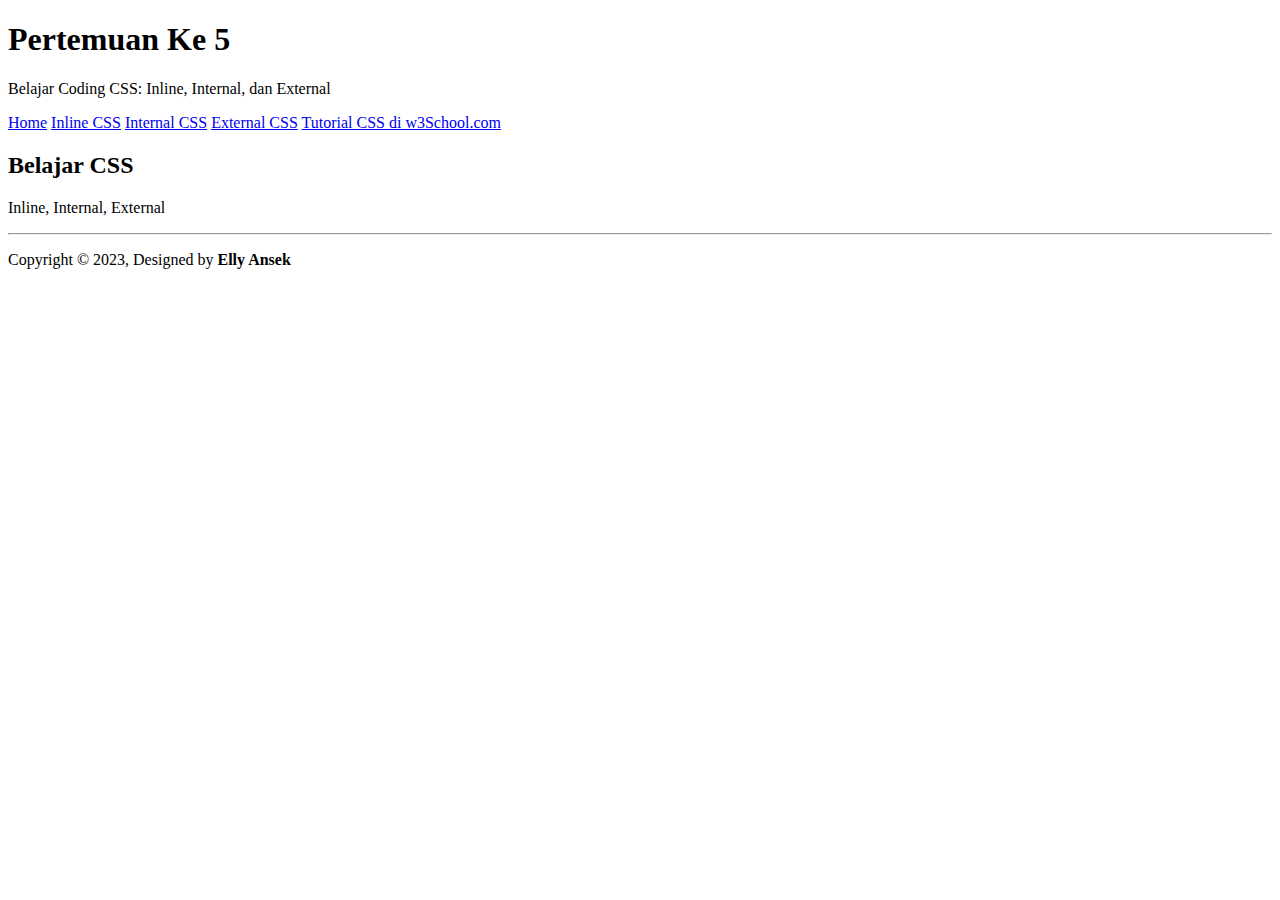
<file: index.html>
<!DOCTYPE html>
<html lang="en">
<head>
    <title>Pertemuan ke 5</title>
</head>
<body>
    <!-- HEADER START -->
    <header>
        <h1>Pertemuan Ke 5</h1>
        <p>Belajar Coding CSS: Inline, Internal, dan External</p>
    </header>
    <!-- HEADER END -->

    <!-- NAV START -->
    <nav>
        <a href="index.html">Home</a>
        <a href="inline.html">Inline CSS</a>
        <a href="internal.html">Internal CSS</a>
        <a href="external.html">External CSS</a>
        <a href="https://www.w3schools.com/css">Tutorial CSS di w3School.com</a>
    </nav>
    <!-- NAV END -->

    <!-- CONTENT START -->
    <section>
        <h2>Belajar CSS</h2>
        <p>Inline, Internal, External</p>
    </section>
    <!-- CONTENT END -->

    <!-- Pembatas Garis -->
    <hr>

    <!-- FOOTER START -->
    <footer>
        <p>Copyright &copy; 2023, Designed by <b>Elly Ansek</b> </p>
    </footer>
    <!-- FOOTER END -->
</body>
</html>
</file>
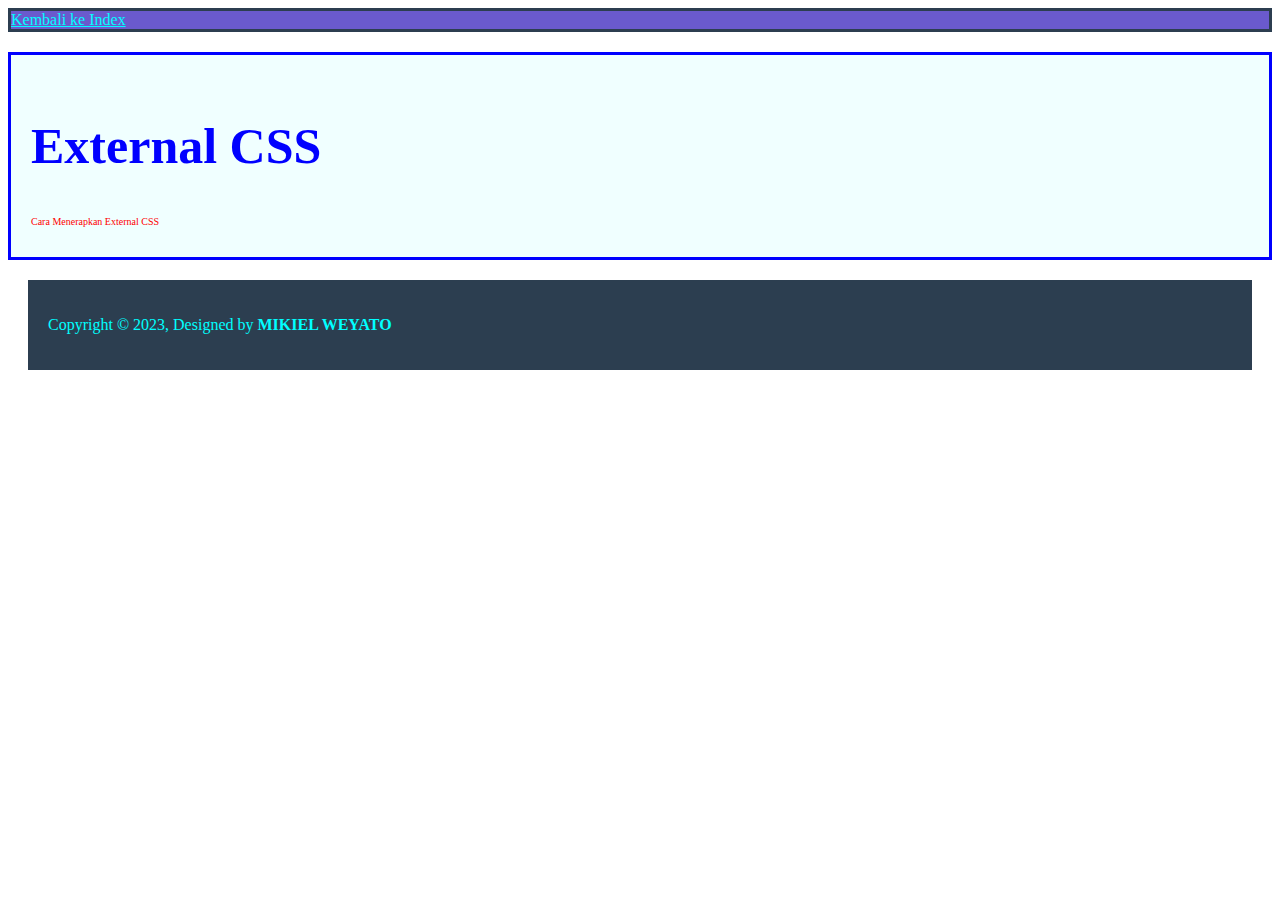
<file: external.html>
<!DOCTYPE html>
<head>
    <title>External CSS</title>

    <!-- Integrasi File External CSS : style.css -->
    <link rel="stylesheet" href="css/style.css">

</head>
<body>
    <nav id="menu">
        <a href="index.html">Kembali ke Index</a>
    </nav>

    <section id="content">
        <div>
        <h2 class="text-blue heading">External CSS</h2>
        <p class="text-red">Cara Menerapkan External CSS</p> 
        </div>
       
    </section>

    <footer id="footer">
        <p>Copyright  &copy; 2023, Designed by <b>MIKIEL WEYATO</b></p>
    </footer>
</body>
</html>
</file>
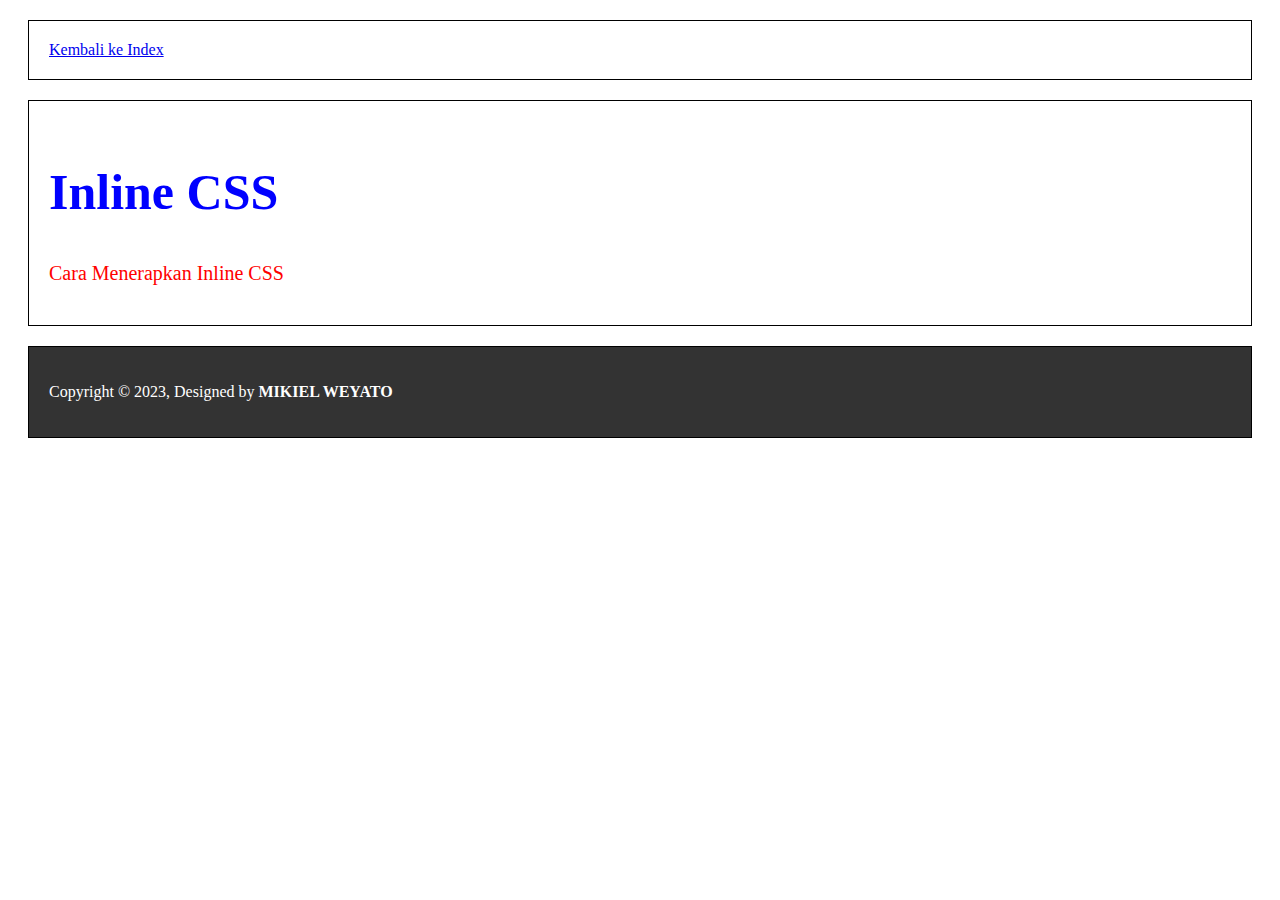
<file: inline.html>
<!DOCTYPE html>
<html lang="en">
<head>
<title>Inline CSS</title>
</head>
<body>

<!-- HEADER START -->
<!-- HEADRE END -->

<!-- NAV START -->
<nav style="border: solid black 1px;padding: 20px;margin: 20px;"> 
<a href="index.html">Kembali ke Index</a>
</nav>
<!-- NAV END -->


<section style="border: solid black 1px;padding: 20px;margin: 20px;">
    <div>
        <h2 style="color: blue;font-size: 50px;">Inline CSS</h2>
        <p style="color: #ff0000;font-size: 20px;">Cara Menerapkan Inline CSS</p>
    </div>
</section>

<footer style="border: solid black 1px;padding: 20px;margin: 20px;background-color: #333;color: #fff;">
    <p>Copyright &copy; 2023, Designed by <b>MIKIEL WEYATO</b></p>
</footer>
    
</body>
</html>
</file>
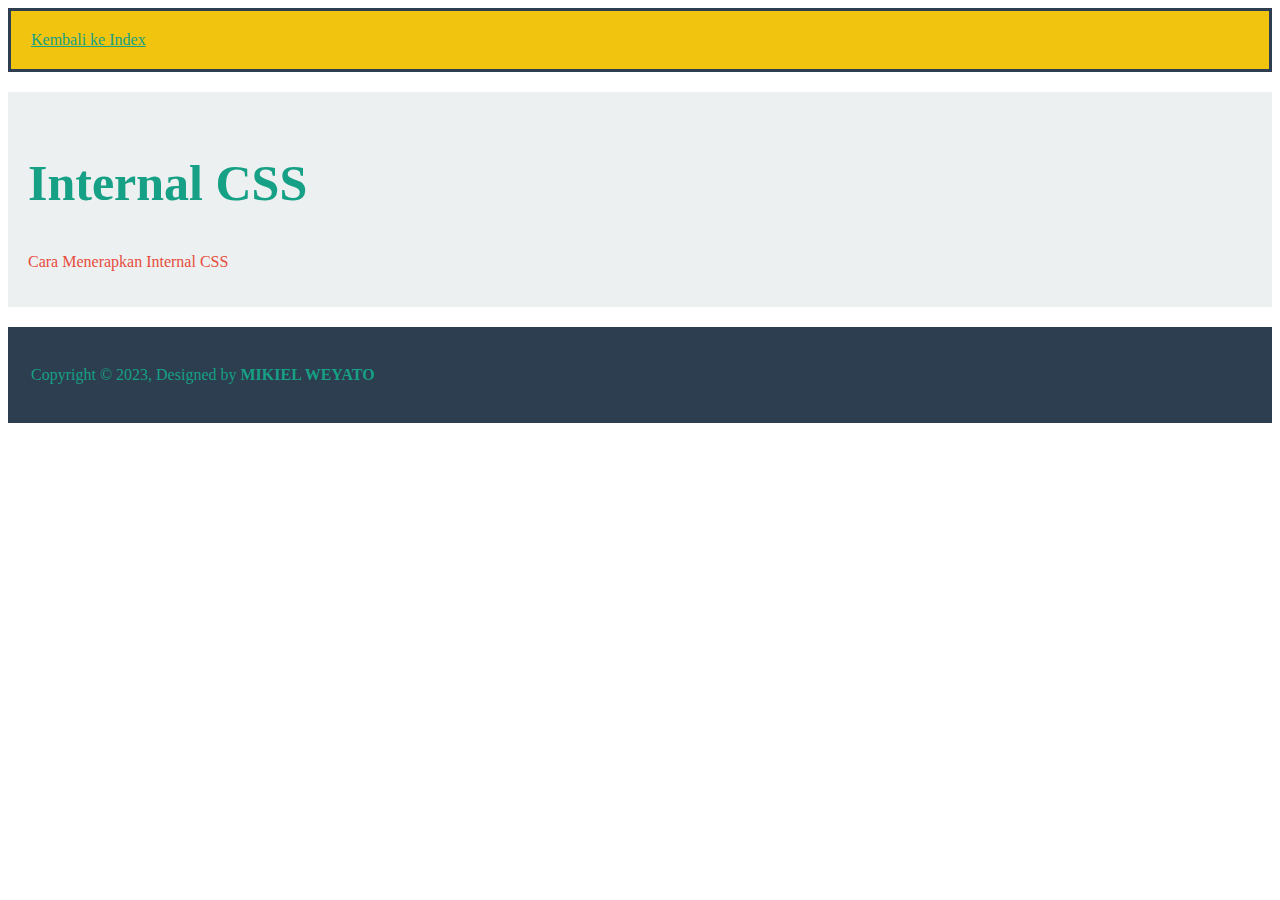
<file: intenal.html>
<!DOCTYPE html>
<html>
<head>
    <title>Internal CSS</title>

    <!-- Style Internal CSS START -->
    <style>
        /* Universal Selector */
        *{
            color: #16a085;
        }

        /* ID Selector */
        #menu {
            border: #2c3e50 solid;
            padding: 20px;
            background-color: #f1c40f;
        }

        #content {
            border: #2c3e50;
            padding: 20px;
            background-color: #ecf0f1;
            margin-top: 20px;
        }

        #footer {
            border: #2c3e50 solid;
            padding: 20px;
            background-color: #2c3e50;
            margin-top: 20px;
        }

        /* Class Selector */
        .text-red {
            color: #e74c3c;
        }

        .text.blue {
            color: #3498db;
        }

        .heading {
            font-size: 50px;
        }
    </style>
</head>
<body>
    <nav id="menu">
        <a href="index.html">Kembali ke Index</a>
    </nav>

    <section id="content">
        <div>
        <h2 class="text-blue heading">Internal CSS</h2>
        <p class="text-red">Cara Menerapkan Internal CSS</p> 
        </div>
       
    </section>

    <footer id="footer">
        <p>Copyright  &copy; 2023, Designed by <b>MIKIEL WEYATO</b></p>
    </footer>
</body>
</html>
</file>
<file: css/style.css>
/* Universal Selector */
* {
    color: aqua;
}

/* ID Selector */
#menu {
    border: #2c3e50 solid;
    padding: 20;
    background-color: slateblue;
}

#content {
    border: blue solid;
    padding: 20px;
    background-color: azure;
    margin-top: 20px;
}

#footer {
    border: green;
    padding: 20px;
    background-color: #2c3e50;
    margin: 20px;
}

/* Class Selector */
.text-red {
    color: red;
    font-size: 10px;
}

.text-blue {
    color: blue;
    font-size: 30px;
}

.heading {
    font-size: 50px;
}
</file>
